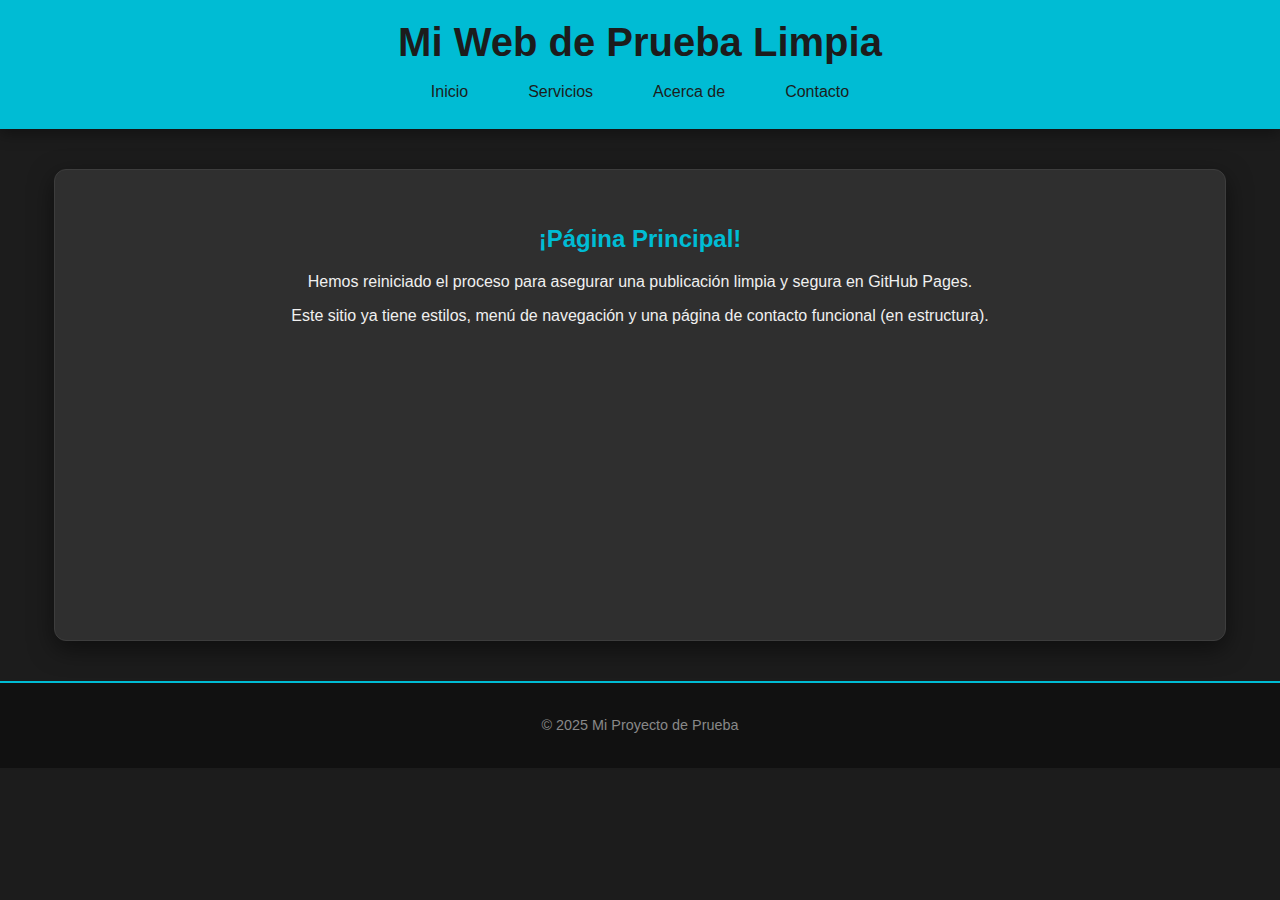
<file: index.html>
<!DOCTYPE html>
<html lang="es">
<head>
    <meta charset="UTF-8">
    <meta name="viewport" content="width=device-width, initial-scale=1.0">
    <title>Inicio | Mi Web de Prueba Limpia</title>
    <link rel="stylesheet" href="css/estilos.css">
</head>
<body>
    <header>
        <h1>Mi Web de Prueba Limpia</h1>
        
        <nav>
            <ul>
                <li><a href="index.html">Inicio</a></li>
                <li><a href="#">Servicios</a></li>
                <li><a href="#">Acerca de</a></li>
                <li><a href="contacto.html">Contacto</a></li>
            </ul>
        </nav>
    </header>

    <main>
        <h2>¡Página Principal!</h2>
        <p>Hemos reiniciado el proceso para asegurar una publicación limpia y segura en GitHub Pages.</p>
        <p>Este sitio ya tiene estilos, menú de navegación y una página de contacto funcional (en estructura).</p>
    </main>

    <footer>
        <p>&copy; 2025 Mi Proyecto de Prueba</p>
    </footer>
</body>
</html>
</file>
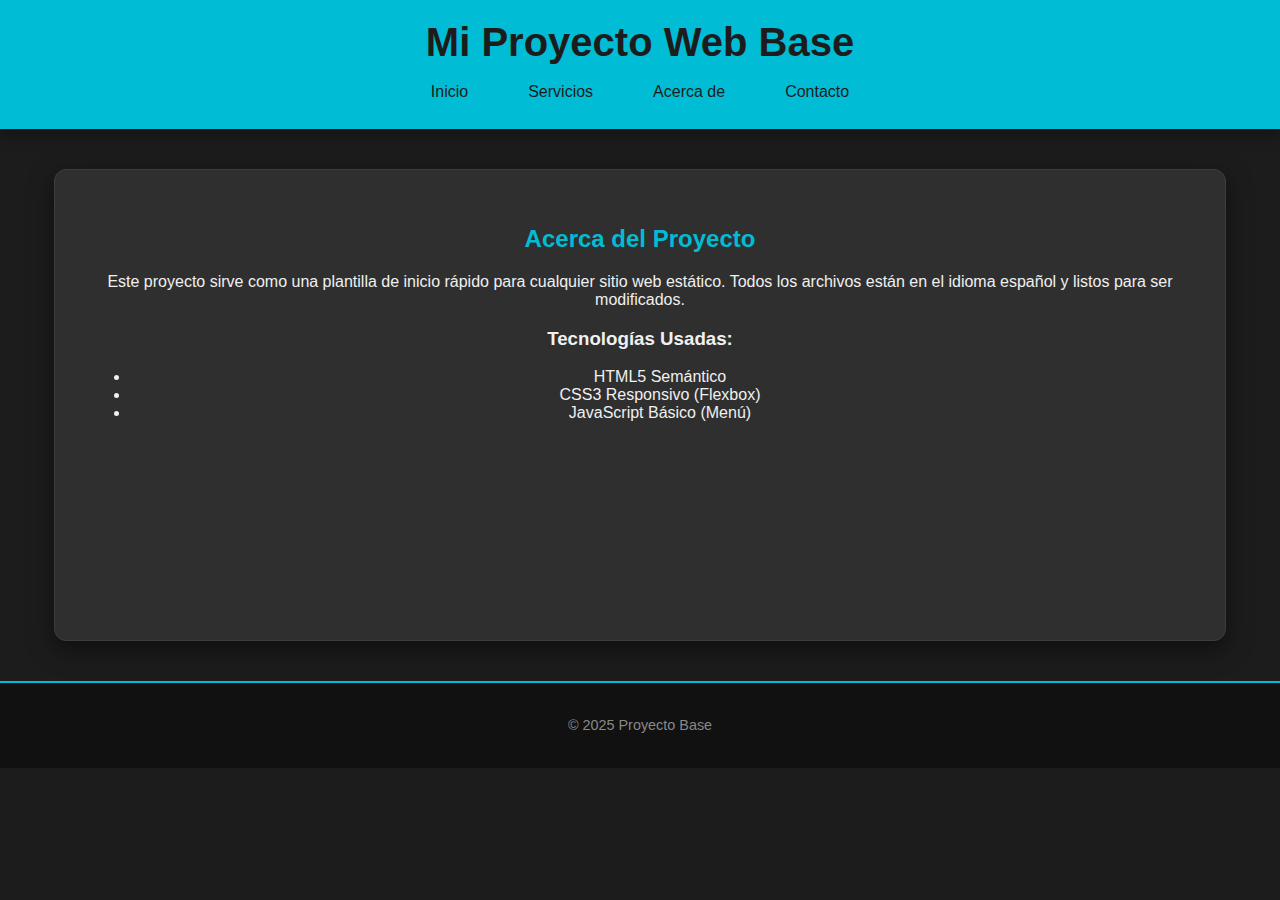
<file: acerca.html>
<!DOCTYPE html>
<html lang="es">
<head>
    <meta charset="UTF-8">
    <meta name="viewport" content="width=device-width, initial-scale=1.0">
    <title>Acerca de | Proyecto Base</title>
    <link rel="stylesheet" href="css/estilos.css">
</head>
<body>
    <header>
        <h1>Mi Proyecto Web Base</h1>
        <button class="menu-toggle" id="menu-toggle">☰</button> 
        <nav id="main-nav">
            <ul>
                <li><a href="index.html">Inicio</a></li>
                <li><a href="servicios.html">Servicios</a></li>
                <li><a href="acerca.html">Acerca de</a></li>
                <li><a href="contacto.html">Contacto</a></li>
            </ul>
        </nav>
    </header>

    <main>
        <h2>Acerca del Proyecto</h2>
        <p>Este proyecto sirve como una plantilla de inicio rápido para cualquier sitio web estático. Todos los archivos están en el idioma español y listos para ser modificados.</p>
        
        <h3>Tecnologías Usadas:</h3>
        <ul>
            <li>HTML5 Semántico</li>
            <li>CSS3 Responsivo (Flexbox)</li>
            <li>JavaScript Básico (Menú)</li>
        </ul>
    </main>

    <footer>
        <p>&copy; 2025 Proyecto Base</p>
    </footer>

    <script src="js/script.js"></script> 
</body>
</html>
</file>
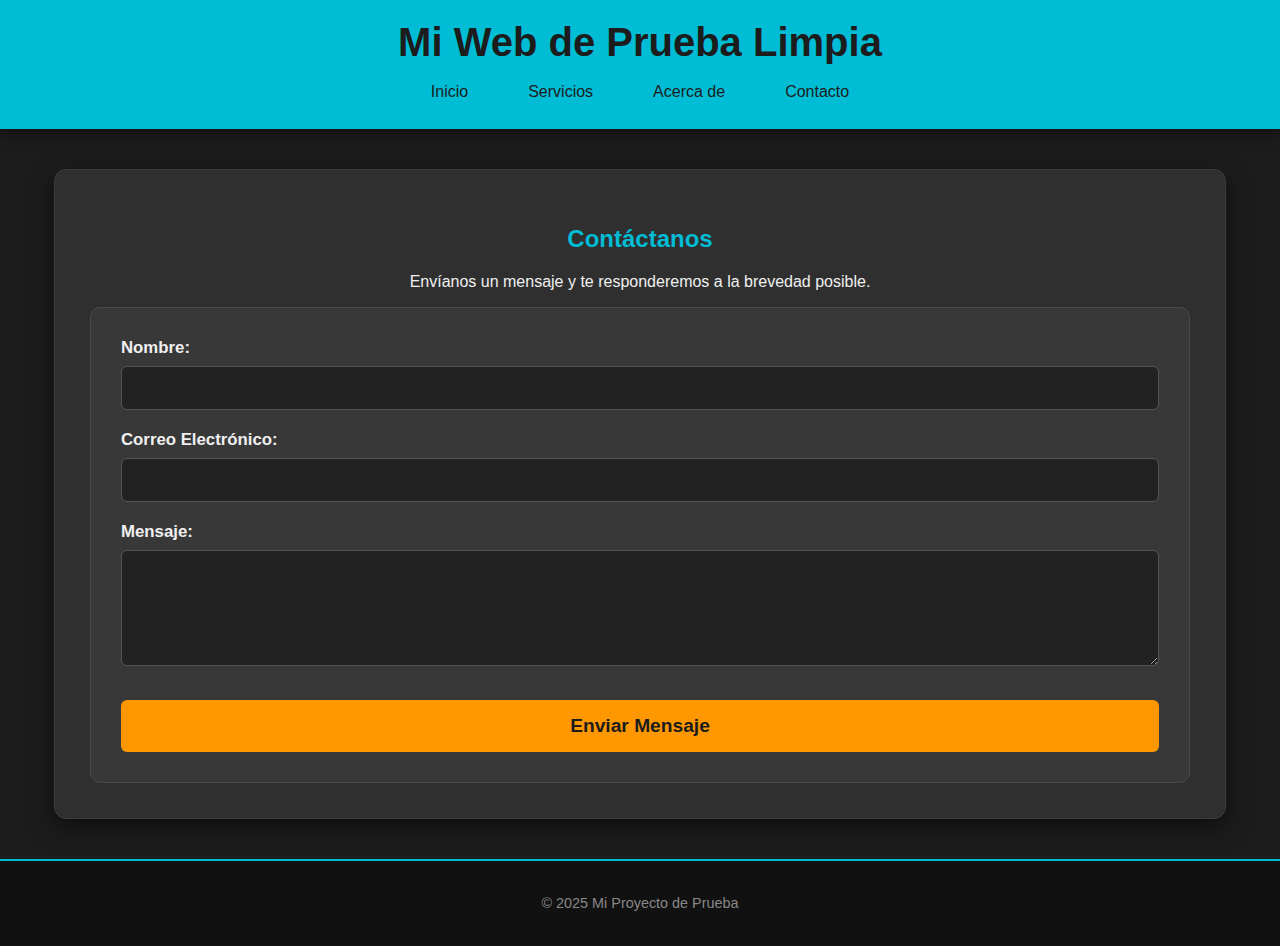
<file: contacto.html>
<!DOCTYPE html>
<html lang="es">
<head>
    <meta charset="UTF-8">
    <meta name="viewport" content="width=device-width, initial-scale=1.0">
    <title>Contacto | Mi Web de Prueba Limpia</title>
    <link rel="stylesheet" href="css/estilos.css">
</head>
<body>
    <header>
        <h1>Mi Web de Prueba Limpia</h1>
        
        <nav>
            <ul>
                <li><a href="index.html">Inicio</a></li>
                <li><a href="#">Servicios</a></li>
                <li><a href="acerca.html">Acerca de</a></li>
                <li><a href="contacto.html">Contacto</a></li>
            </ul>
        </nav>
    </header>

    <main>
        <h2>Contáctanos</h2>
        <p>Envíanos un mensaje y te responderemos a la brevedad posible.</p>

        <form action="#" method="POST"> 
            
            <div>
                <label for="nombre">Nombre:</label>
                <input type="text" id="nombre" name="nombre" required>
            </div>

            <div>
                <label for="email">Correo Electrónico:</label>
                <input type="email" id="email" name="email" required>
            </div>

            <div>
                <label for="mensaje">Mensaje:</label>
                <textarea id="mensaje" name="mensaje" rows="6" required></textarea>
            </div>

            <button type="submit">Enviar Mensaje</button>
        </form>
    </main>

    <footer>
        <p>&copy; 2025 Mi Proyecto de Prueba</p>
    </footer>
</body>
</html>
</file>
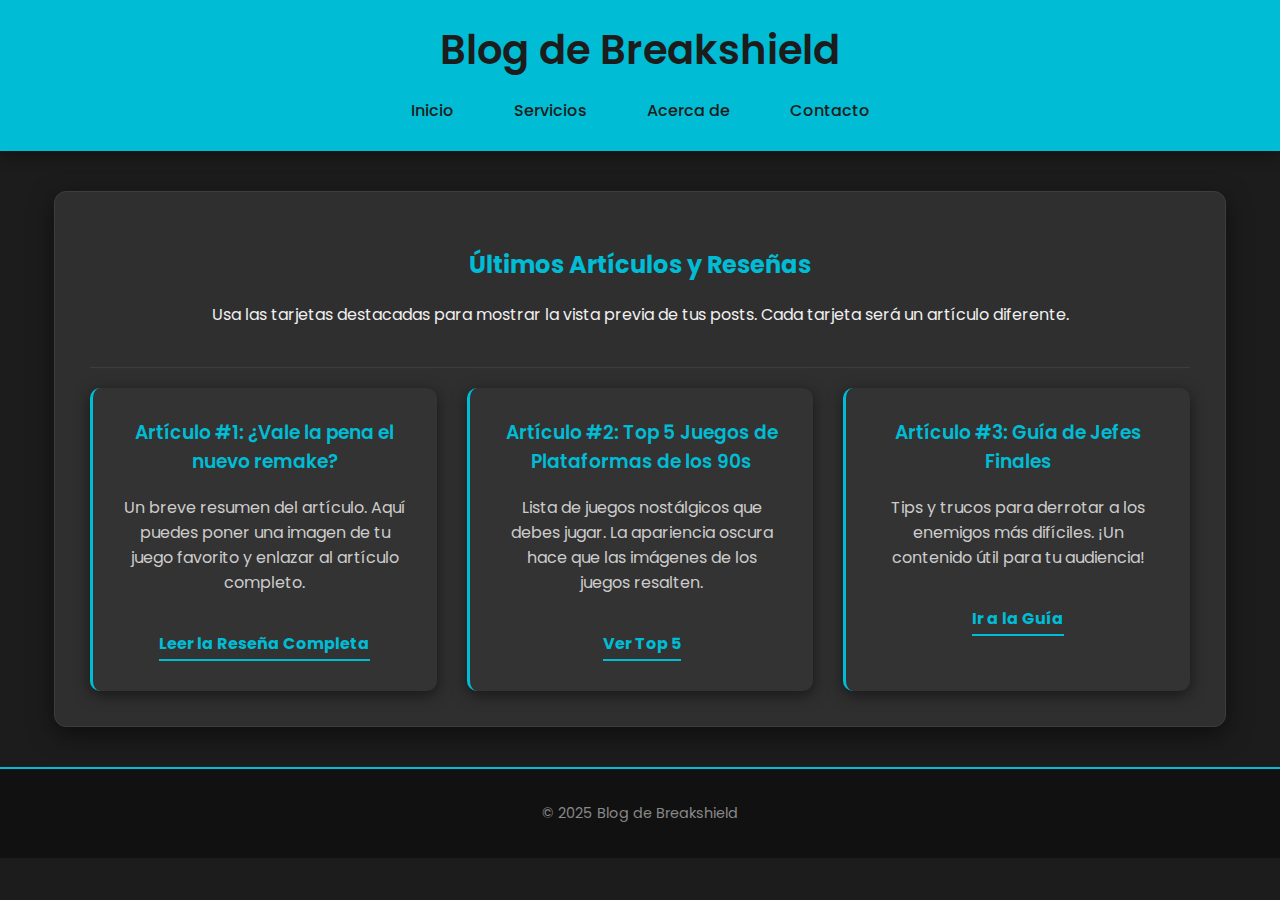
<file: servicios.html>
<!DOCTYPE html>
<html lang="es">
<head>
    <meta charset="UTF-8">
    <meta name="viewport" content="width=device-width, initial-scale=1.0">
    <title>Artículos | Blog de Breakshield</title>
    <link rel="stylesheet" href="css/estilos.css">
    <link rel="preconnect" href="https://fonts.googleapis.com">
    <link rel="preconnect" href="https://fonts.gstatic.com" crossorigin>
    <link href="https://fonts.googleapis.com/css2?family=Poppins:wght@400;600&display=swap" rel="stylesheet"> 
</head>
<body>
    <header>
        <h1>Blog de Breakshield</h1>
        <button class="menu-toggle" id="menu-toggle">☰</button> 
        <nav id="main-nav">
            <ul>
                <li><a href="index.html">Inicio</a></li>
                <li><a href="servicios.html">Servicios</a></li>
                <li><a href="acerca.html">Acerca de</a></li>
                <li><a href="contacto.html">Contacto</a></li>
            </ul>
        </nav>
    </header>

    <main>
        <h2>Últimos Artículos y Reseñas</h2>
        <p>Usa las tarjetas destacadas para mostrar la vista previa de tus posts. Cada tarjeta será un artículo diferente.</p>

        <div class="destacados">
            
            <div class="card">
                <h3>Artículo #1: ¿Vale la pena el nuevo remake?</h3>
                <p>Un breve resumen del artículo. Aquí puedes poner una imagen de tu juego favorito y enlazar al artículo completo.</p>
                <a href="#">Leer la Reseña Completa</a>
            </div>

            <div class="card">
                <h3>Artículo #2: Top 5 Juegos de Plataformas de los 90s</h3>
                <p>Lista de juegos nostálgicos que debes jugar. La apariencia oscura hace que las imágenes de los juegos resalten.</p>
                <a href="#">Ver Top 5</a>
            </div>
            
            <div class="card">
                <h3>Artículo #3: Guía de Jefes Finales</h3>
                <p>Tips y trucos para derrotar a los enemigos más difíciles. ¡Un contenido útil para tu audiencia!</p>
                <a href="#">Ir a la Guía</a>
            </div>
        </div>
    </main>

    <footer>
        <p>&copy; 2025 Blog de Breakshield</p>
    </footer>

    <script src="js/script.js"></script> 
</body>
</html>
</file>
<file: css/estilos.css>
/* ==================================== */
/* 1. Estilos Base y Paleta Oscura      */
/* ==================================== */

:root {
    /* PALETA OSCURA Y VIBRANTE (AJUSTADA) */
    --color-primario: #00bcd4; /* Cian/Azul Eléctrico para el acento */
    --color-secundario: #f0f0f0; /* Blanco casi puro para el texto general */
    --color-fondo: #1c1c1c; /* Fondo muy oscuro, ligeramente más claro que el anterior */
    --color-secundario-fondo: #2f2f2f; /* Fondo de contenedores (tarjetas, main) */
    --color-acento: #ff9800; /* Naranja para botones (Contraste) */
    --color-input-bg: #222222; /* Fondo específico para los inputs */
    --color-input-border: #555555; /* Borde específico para los inputs */
}

body {
    /* Asegúrate de tener la fuente 'Poppins' vinculada en tu HTML */
    font-family: 'Poppins', Arial, sans-serif; 
    background-color: var(--color-fondo);
    color: var(--color-secundario);
    margin: 0;
    padding: 0;
    text-align: center;
}

header {
    background-color: var(--color-primario);
    color: var(--color-fondo); /* Título oscuro sobre fondo claro */
    padding: 20px 20px;
    margin-bottom: 40px;
    position: relative; 
    box-shadow: 0 4px 15px rgba(0, 0, 0, 0.4);
}

h1 {
    font-size: 2.5em;
    margin: 0;
    font-weight: 600;
}

h2 {
    color: var(--color-primario);
    margin-bottom: 20px; /* Más espacio debajo del título del formulario */
}

main {
    width: 95%;
    max-width: 1100px;
    margin: 0 auto;
    padding: 35px;
    background-color: var(--color-secundario-fondo);
    border-radius: 12px;
    box-shadow: 0 8px 25px rgba(0, 0, 0, 0.5); /* Sombra intensa en el fondo oscuro */
    min-height: 400px; 
    border: 1px solid #3d3d3d; /* Borde sutil, ligeramente más claro */
}

footer {
    padding: 20px;
    margin-top: 40px;
    font-size: 0.9em;
    color: #888;
    background-color: #111;
    border-top: 2px solid var(--color-primario);
}

/* ==================================== */
/* 2. Estilos del Menú de Navegación    */
/* ==================================== */

.menu-toggle {
    display: none; 
}

nav ul {
    list-style: none; 
    padding: 0;
    margin: 10px 0 0;
    display: flex; 
    justify-content: center; 
}

nav li {
    margin: 0 15px; 
}

nav a {
    color: var(--color-fondo); /* Texto oscuro en el header brillante */
    text-decoration: none; 
    font-weight: 500;
    padding: 8px 15px;
    display: block;
    transition: background-color 0.3s, color 0.3s; 
    border-radius: 5px;
}

nav a:hover {
    background-color: var(--color-fondo);
    color: var(--color-primario); /* Resalta el enlace en el hover */
}


/* ==================================== */
/* 3. Estilos de Tarjetas (Index)       */
/* ==================================== */

.destacados {
    display: flex; 
    justify-content: space-between; 
    gap: 30px; 
    margin-top: 40px;
    padding-top: 20px;
    border-top: 1px solid #3d3d3d; /* Más claro para mejor visibilidad */
}

.card {
    flex: 1; 
    background-color: #333; /* Fondo más oscuro para las tarjetas */
    padding: 30px;
    border-radius: 10px;
    box-shadow: 0 4px 15px rgba(0, 0, 0, 0.5); 
    text-align: center;
    transition: transform 0.3s ease-in-out, box-shadow 0.3s ease-in-out; 
    border-left: 3px solid var(--color-primario); /* Borde de acento moderno */
}

.card:hover {
    transform: translateY(-10px); 
    box-shadow: 0 15px 30px rgba(0, 0, 0, 0.7); 
}

.card h3 {
    color: var(--color-primario);
    margin-top: 0;
    font-weight: 600;
}

.card p {
    color: #ccc;
}

.card a {
    display: inline-block;
    margin-top: 20px;
    color: var(--color-primario);
    text-decoration: none;
    font-weight: bold;
    border-bottom: 2px solid var(--color-primario);
    padding-bottom: 3px;
}

.card a:hover {
    color: var(--color-acento);
    border-bottom: 2px solid var(--color-acento);
}


/* ==================================== */
/* 4. Estilos del Formulario (MEJORADO) */
/* ==================================== */

.formulario-container {
    max-width: 500px; 
    margin: 20px auto; 
    text-align: center; /* Centrar el texto descriptivo */
}

.formulario-container p {
    color: #b0b0b0; /* Un gris más claro para el texto descriptivo */
    margin-bottom: 25px;
}

form {
    padding: 30px; /* Más padding interno */
    border: 1px solid #4a4a4a; /* Borde más visible */
    border-radius: 10px;
    text-align: left; 
    background-color: #383838; /* Fondo del formulario ligeramente más claro */
}

form div {
    margin-bottom: 20px; /* Más espacio entre cada campo */
}

label {
    display: block; 
    margin-bottom: 8px; /* Más espacio entre label y input */
    color: var(--color-secundario); /* Texto de label más claro */
    font-weight: 600;
    font-size: 1.05em;
}

input[type="text"], 
input[type="email"], 
textarea {
    width: 100%; 
    padding: 12px;
    border: 1px solid var(--color-input-border);
    border-radius: 6px;
    box-sizing: border-box; 
    font-size: 1em;
    background-color: var(--color-input-bg); /* Fondo oscuro para el input */
    color: var(--color-secundario); /* Texto blanco para el input */
    transition: border-color 0.3s, box-shadow 0.3s;
}

input[type="text"]:focus, 
input[type="email"]:focus, 
textarea:focus {
    border-color: var(--color-primario); /* Borde de color de acento al enfocar */
    box-shadow: 0 0 0 3px rgba(0, 188, 212, 0.3); /* Sombra suave de acento */
    outline: none; /* Quita el outline por defecto del navegador */
}

button[type="submit"] {
    background-color: var(--color-acento); /* Naranja */
    color: var(--color-fondo); /* Texto oscuro para contraste */
    padding: 15px 30px; /* Más padding */
    border: none;
    border-radius: 6px; /* Borde más suave */
    cursor: pointer;
    font-size: 1.2em;
    font-weight: 600;
    transition: background-color 0.3s, transform 0.2s;
    display: block; 
    margin-top: 30px; /* Más espacio arriba */
    width: 100%;
}

button[type="submit"]:hover {
    background-color: #d35400; /* Tono más oscuro del naranja */
    transform: translateY(-2px); /* Pequeño efecto de elevación */
}


/* ==================================== */
/* 5. Diseño Responsivo (Media Queries) */
/* ==================================== */

@media (max-width: 768px) {
    
    /* Adaptación del menú para el diseño oscuro */
    .menu-toggle {
        display: block; 
        position: absolute;
        top: 20px;
        right: 20px;
        color: var(--color-fondo); 
        border: 1px solid var(--color-fondo); 
        padding: 5px 10px;
        font-size: 1.5em;
        cursor: pointer;
        z-index: 100;
        background-color: transparent;
    }

    #main-nav {
        display: none; 
        width: 100%;
        background-color: #008c9e; 
        position: absolute;
        top: 65px; 
        left: 0;
        text-align: left;
    }

    #main-nav.active {
        display: block; 
    }

    nav ul {
        flex-direction: column; 
        margin-top: 0;
    }

    nav li {
        margin: 0; 
        border-bottom: 1px solid #00b0c4;
    }
    
    nav a {
        color: white;
        padding: 15px 20px;
    }
    nav a:hover {
        background-color: #1a1a1a;
        color: var(--color-primario);
    }


    /* Apilar Tarjetas */
    .destacados {
        flex-direction: column; 
    }

    .card {
        margin-bottom: 20px;
    }

    main {
        width: 95%;
        padding: 25px;
    }

    form {
        padding: 20px;
    }
}
</file>
